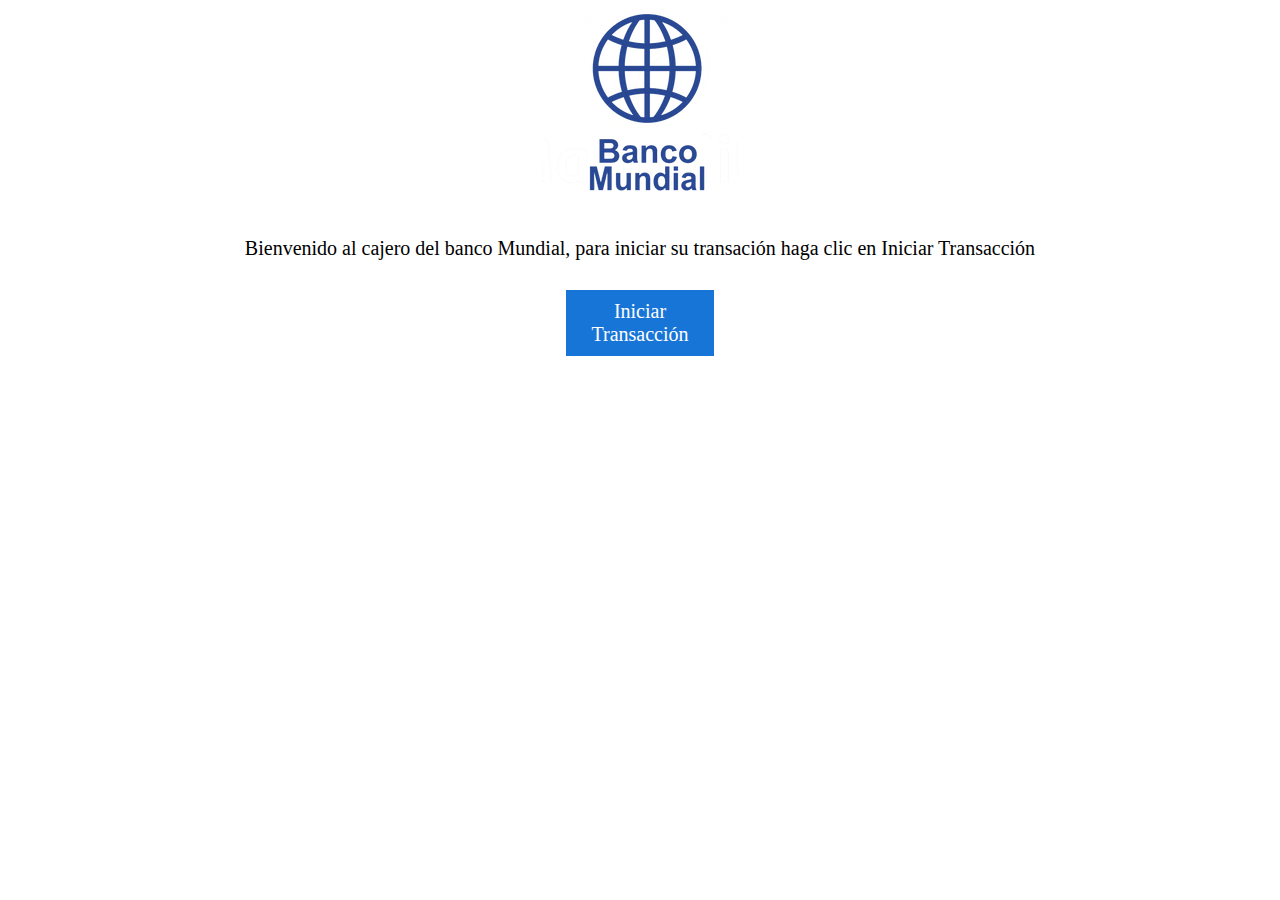
<file: index.html>
<!DOCTYPE html>
<html>
<head>
    <link rel="stylesheet" type="text/css" href="/css/styles.css">
    <title>Inicio</title>
  
</head>
<body>

    <div class="image-container">
        <img src= "/imagenes/inicio.png" alt="Descripción de la imagen">
    </div>
    <p>Bienvenido al cajero del banco Mundial, para iniciar su transación haga clic en Iniciar Transacción </p>
 
    <a class="abrirPaginaButton"  href="operaciones.html  ">Iniciar Transacción</a>

    
</body>
</html>
</file>
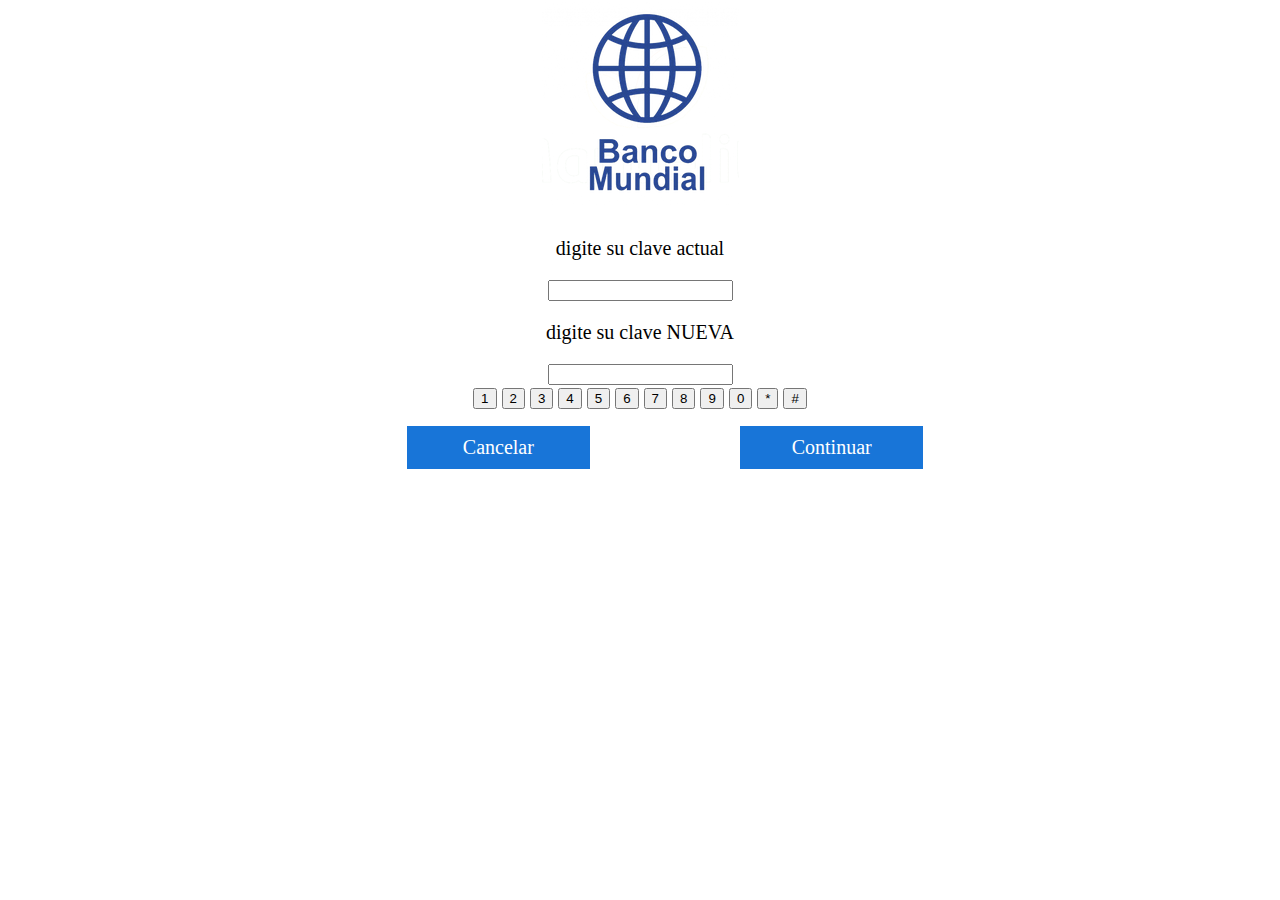
<file: html/cambio_clave.html>
<!DOCTYPE html>
<html>
<head>
    <meta charset="UTF-8" />
    <link rel="stylesheet" type="text/css" href="/css/styles.css">
    <script src="/js/main.js"></script> 
    <title>Introduzca su contraseña</title>
</head>
<body>
    <div class="image-container">
        <img src= "/imagenes/inicio.png" alt="Descripción de la imagen">
    </div>
    <p>digite su clave actual</p>

    <input class="num"  maxlength="4" type="number" id="claveActual" name="numero">

    <p>digite su clave NUEVA</p>

    <input class="num" maxlength="4" type="number" id="claveNueva" name="numero"  >

    <div class="teclado">
        <button class="boton"id="btn1" onclick='agregarNumero1(1)'>1</button>
        <button class="boton"id="btn2" onclick='agregarNumero1(2)'>2</button>
        <button class="boton"id="btn3" onclick='agregarNumero1(3)'>3</button>
        <button class="boton"id="btn4" onclick='agregarNumero1(4)'>4</button>
        <button class="boton"id="btn5" onclick='agregarNumero1(5)'>5</button>
        <button class="boton" id="btn6"onclick='agregarNumero1(6)'>6</button>
        <button class="boton" id="btn7"onclick='agregarNumero1(7)'>7</button>
        <button class="boton"id="btn8"onclick='agregarNumero1(8)'>8</button>
        <button class="boton"id="btn9"onclick='agregarNumero1(9)'>9</button>
        <button class="boton"id="btn0"onclick='agregarNumero1(0)'>0</button>
        <button class="boton"id="btn*"onclick='agregarNumero1("*")'>*</button>
        <button class="boton"id="btn#"onclick='agregarNumero1("#")'>#</button>
    </div>

    <div class="button-container">
        <div class="column">
            <a href="Index.html" class="button">Cancelar</a>
        </div>
        <div class="column"> </div>
        <div class="column">
            <a href="resultado_cambio.html" class="button">Continuar</a>
        </div>
    
</body>
</html>
</file>
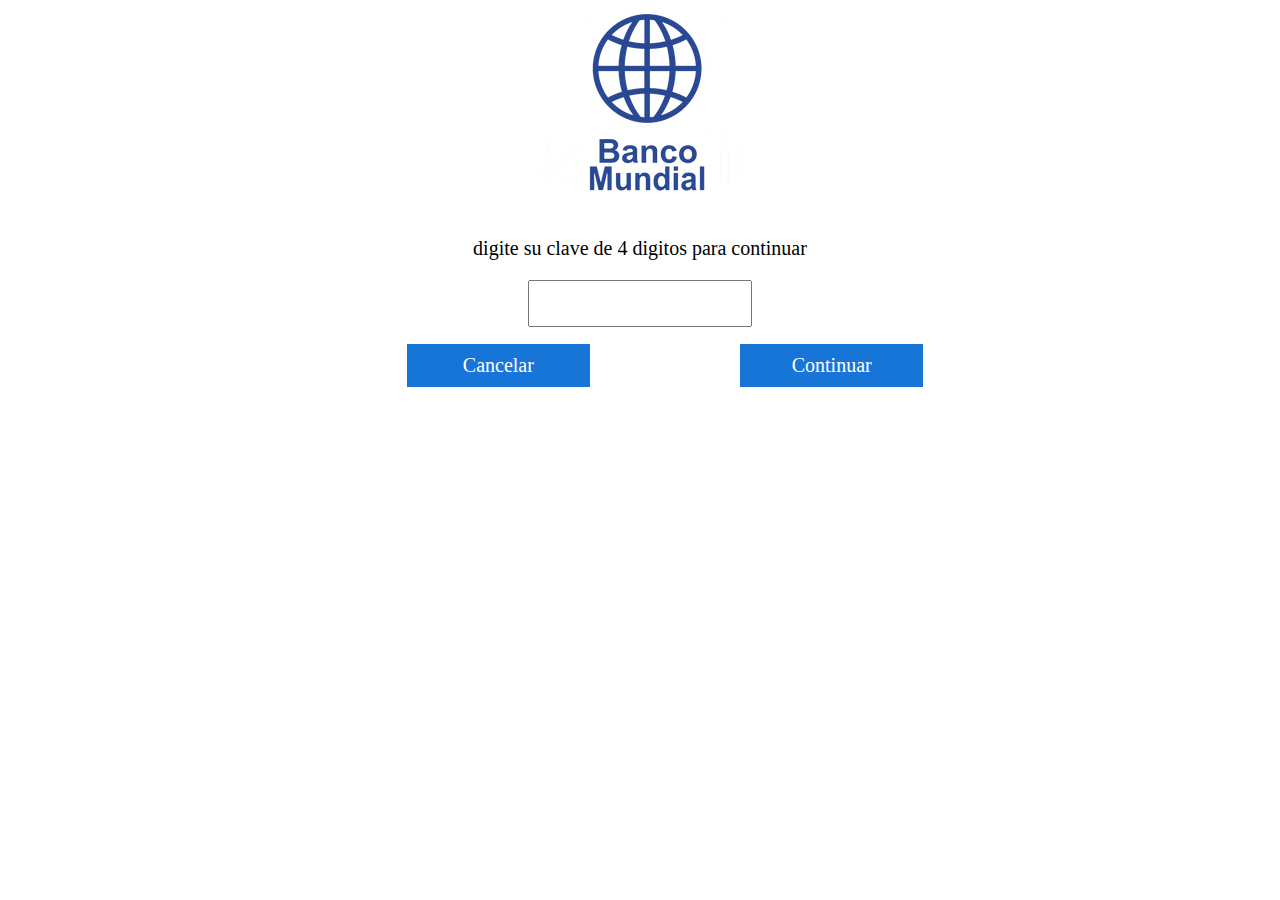
<file: html/clave.html>
<!DOCTYPE html>
<html>
<head>
    <meta charset="UTF-8" />
    <link rel="stylesheet" type="text/css" href="/css/styles.css">
    <title>Introduzca su contraseña</title>
</head>
<body>
    <div class="image-container">
        <img src= "/imagenes/inicio.png" alt="Descripción de la imagen">
    </div>
    <p>digite su clave de 4 digitos para continuar</p>

    <input type="number" id="numero1" name="numero" min="0" step="1">

    <div class="button-container">
        <div class="column">
            <a href="Index.html" class="button">Cancelar</a>
        </div>
        <div class="column"> </div>
        <div class="column">
            <a href="clave.html" class="button">Continuar</a>
        </div>
    
</body>
</html>
</file>
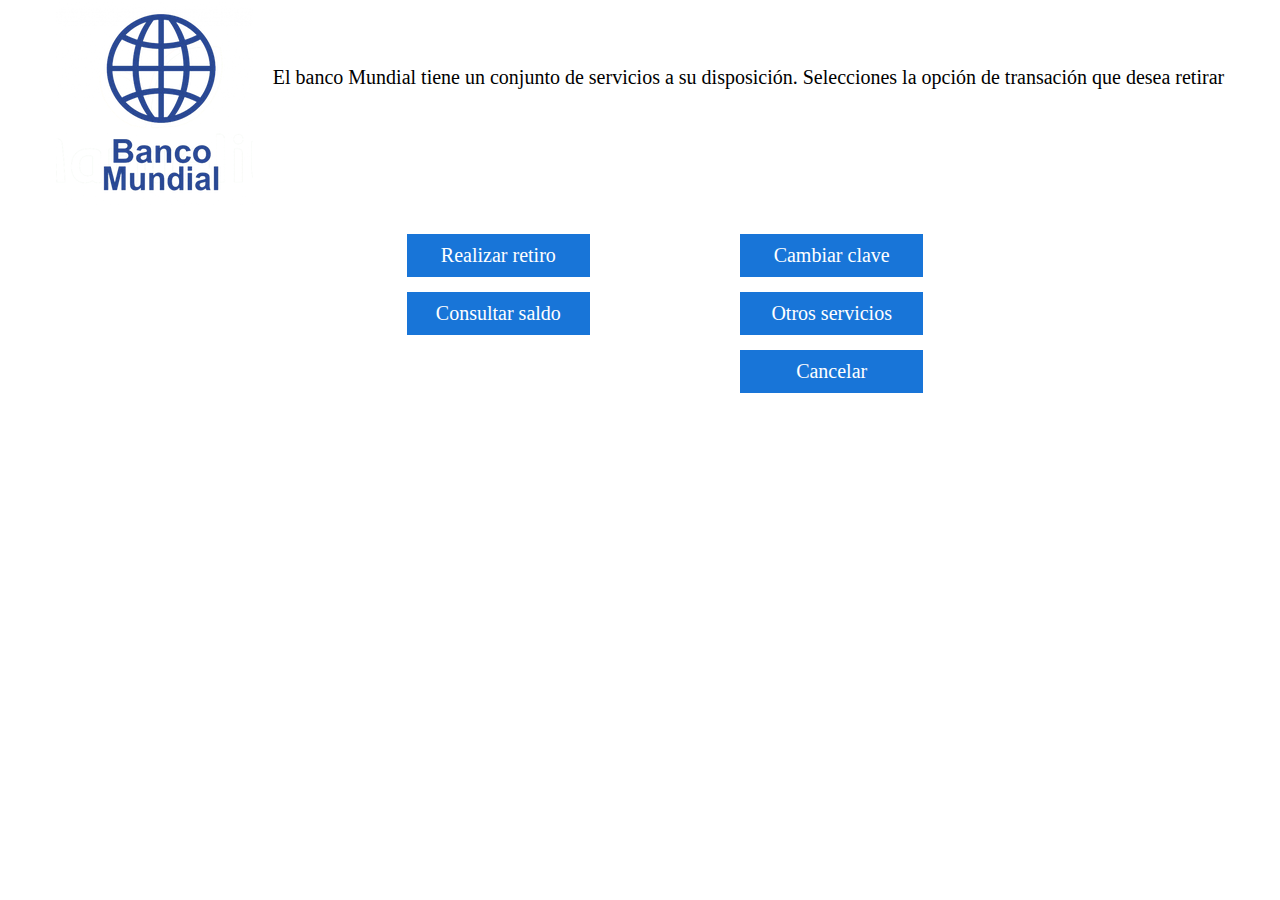
<file: html/operaciones.html>
<!DOCTYPE html>
<html>
<head>
    <link rel="stylesheet" type="text/css" href="/css/styles.css">
    <title>Operaciones</title> 
</head>
<body>
    <div class="content-container">
        <div class="image-container">
            <img src="/imagenes/inicio.png" alt="Descripción de la imagen">
        </div>
        <div class="text-container">
            <p> <br> <br/> El banco Mundial tiene un conjunto de servicios a su disposición. Selecciones la opción de transación que desea retirar </p>
        </div>
    </div>
    <div class="button-container">
        <div class="column">
            <a href="retiro.html" class="button">Realizar retiro</a>
            <a href="pagina2.html" class="button">Consultar saldo</a>
        </div>
        <div class="column"> </div>
        <div class="column">
            <a href="pagina3.html" class="button">Cambiar clave</a>
            <a href="pagina4.html" class="button">Otros servicios</a>
            <a href="Index.html" class="button">Cancelar</a>
        </div>
    </div>
</body>
</html>
</file>
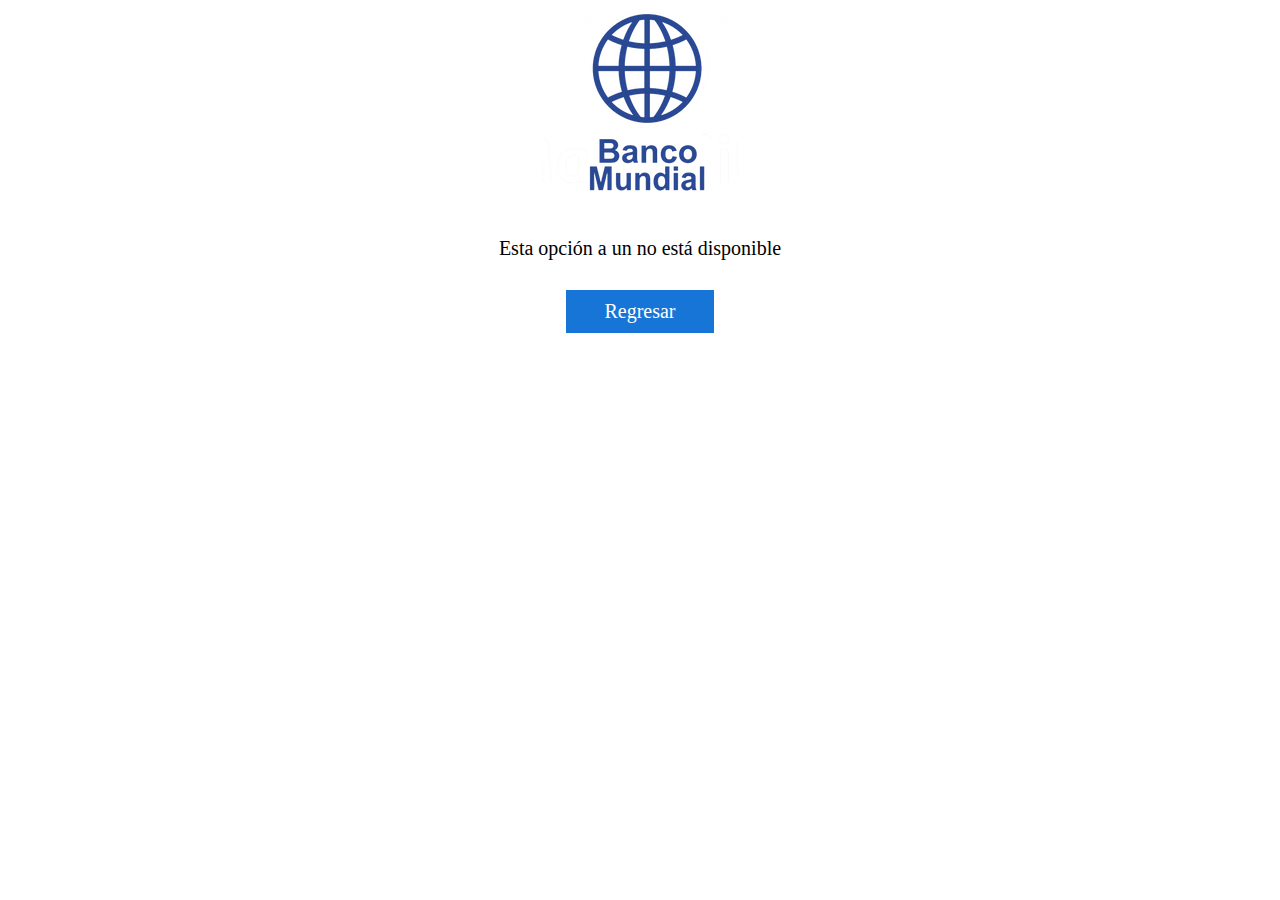
<file: html/otro_serivicios.html>
<!DOCTYPE html>
<html>
<head>
    <link rel="stylesheet" type="text/css" href="/css/styles.css">
    <title>Inicio</title>
  
</head>
<body>

    <div class="image-container">
        <img src= "/imagenes/inicio.png" alt="Descripción de la imagen">
    </div>
    <p>Esta opción a un no está disponible </p>
 
    <a class="abrirPaginaButton"  href="operaciones.html">Regresar</a>

    
</body>
</html>
</file>
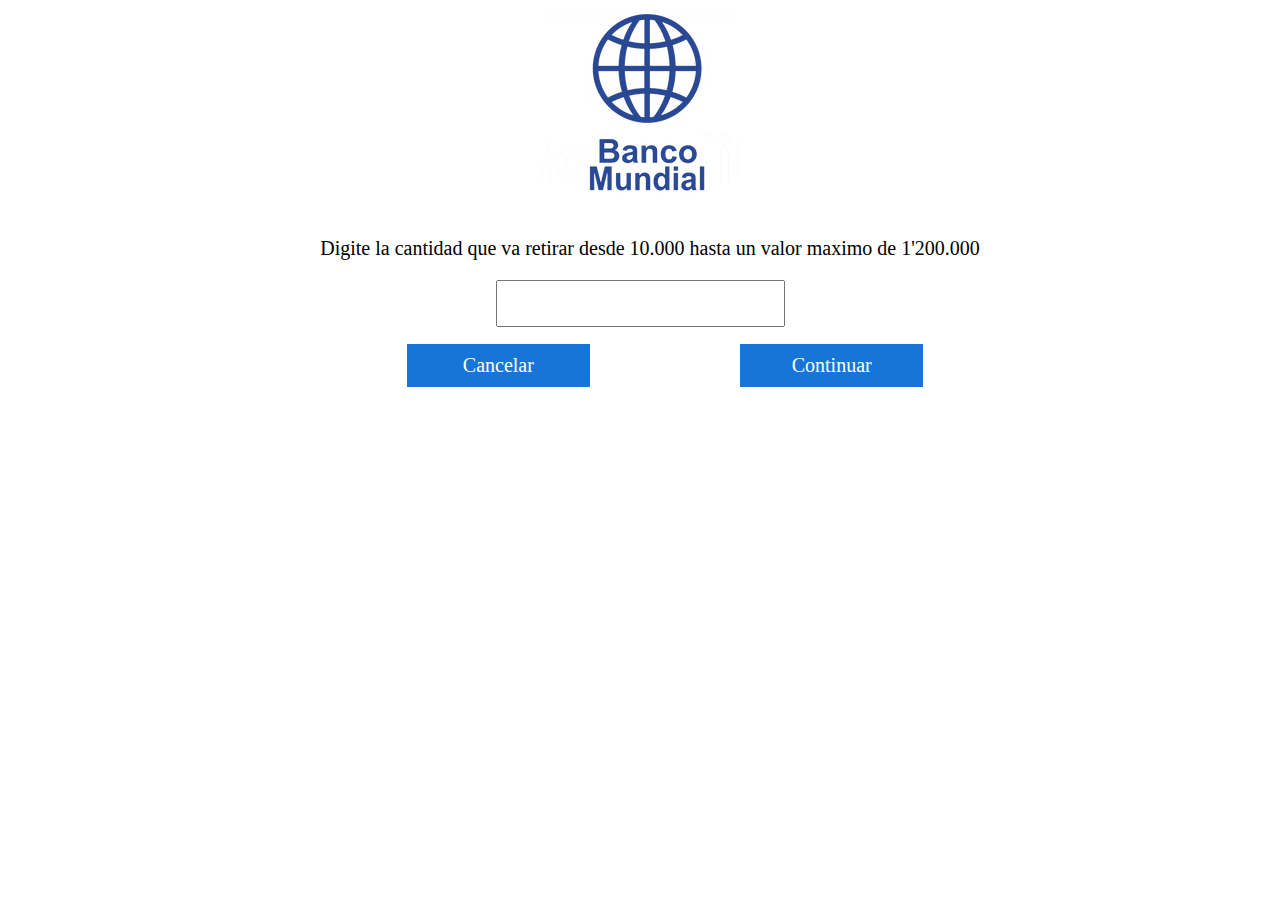
<file: html/otro_valor.html>
<!DOCTYPE html>
<html>
<head>
    <meta charset="UTF-8" />
    <link rel="stylesheet" type="text/css" href="/css/styles.css">
    <title>Otro Valor</title>
</head>
<body>
    <div class="image-container">
        <img src= "/imagenes/inicio.png" alt="Descripción de la imagen">
    </div>
    <div class="text-container">
      <p>Digite la cantidad que va retirar desde 10.000 hasta un valor maximo de 1'200.000 </p>
    </div>
    
   
    

    
    <input type="number" id="numero" name="numero" min="0" step="1">

    
    <div class="button-container">
        <div class="column">
            <a href="Index.html" class="button">Cancelar</a>
        </div>
        <div class="column"> </div>
        <div class="column">
            <a href="pagina3.html" class="button">Continuar</a>
        </div>
            

</body>
</html>
</file>
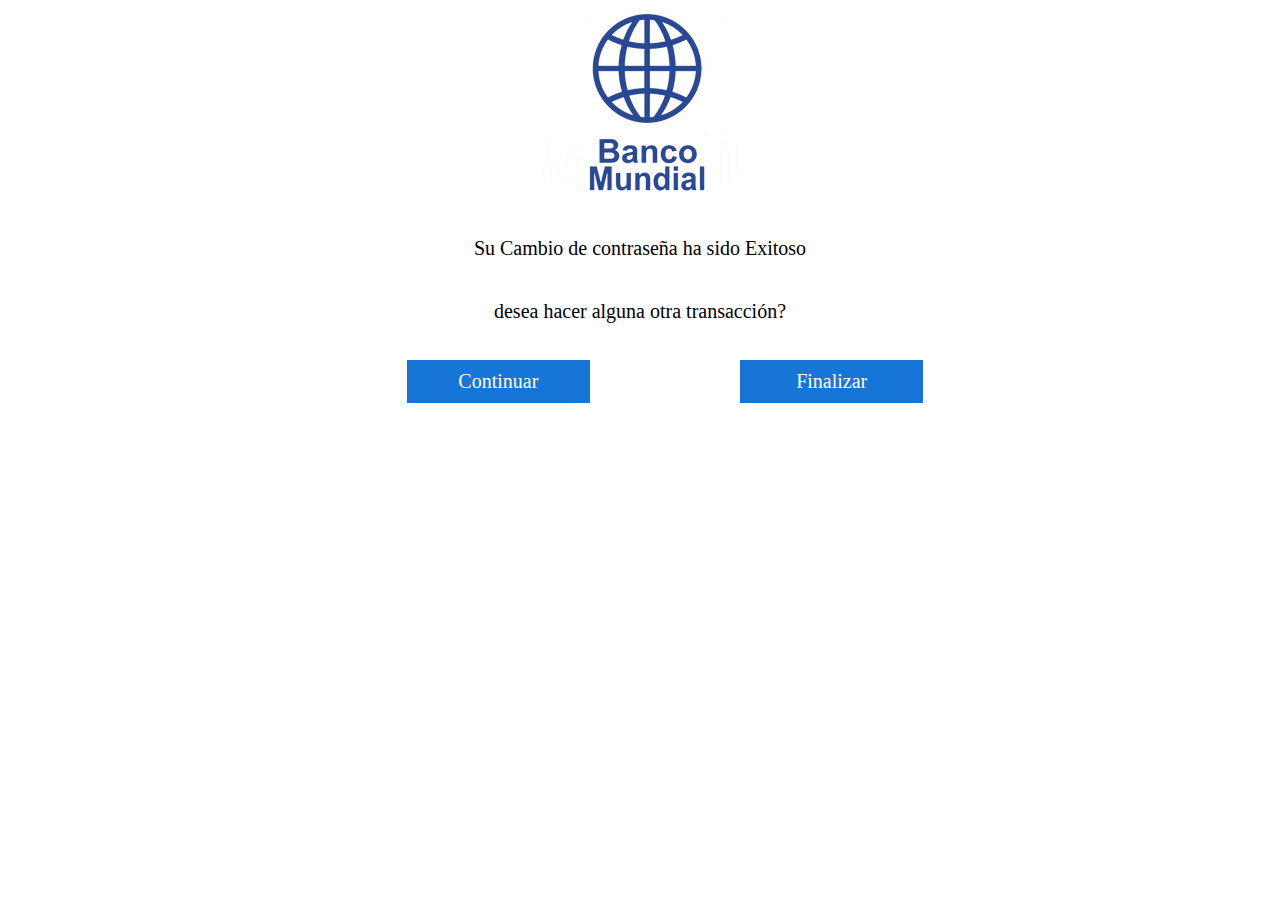
<file: html/resultado_cambio.html>
<!DOCTYPE html>
<html>
<head>
    <meta charset="UTF-8" />
    <link rel="stylesheet" type="text/css" href="/css/styles.css">
    <title>Saldo</title>
</head>
<body>
    
    <div class="image-container">
        <img src= "/imagenes/inicio.png" alt="Descripción de la imagen">
    </div>
    <p id = "t1">Su Cambio de contraseña ha sido Exitoso</p>
    <p>desea hacer alguna otra transacción?</p>

    <div class="button-container">
        <div class="column">
            <a href="operaciones.html" class="button">Continuar</a>
        </div>
        <div class="column"> </div>
        <div class="column">
            <a href="Index.html" class="button">Finalizar</a>
        </div>
    </div>
</body>
</html>
</file>
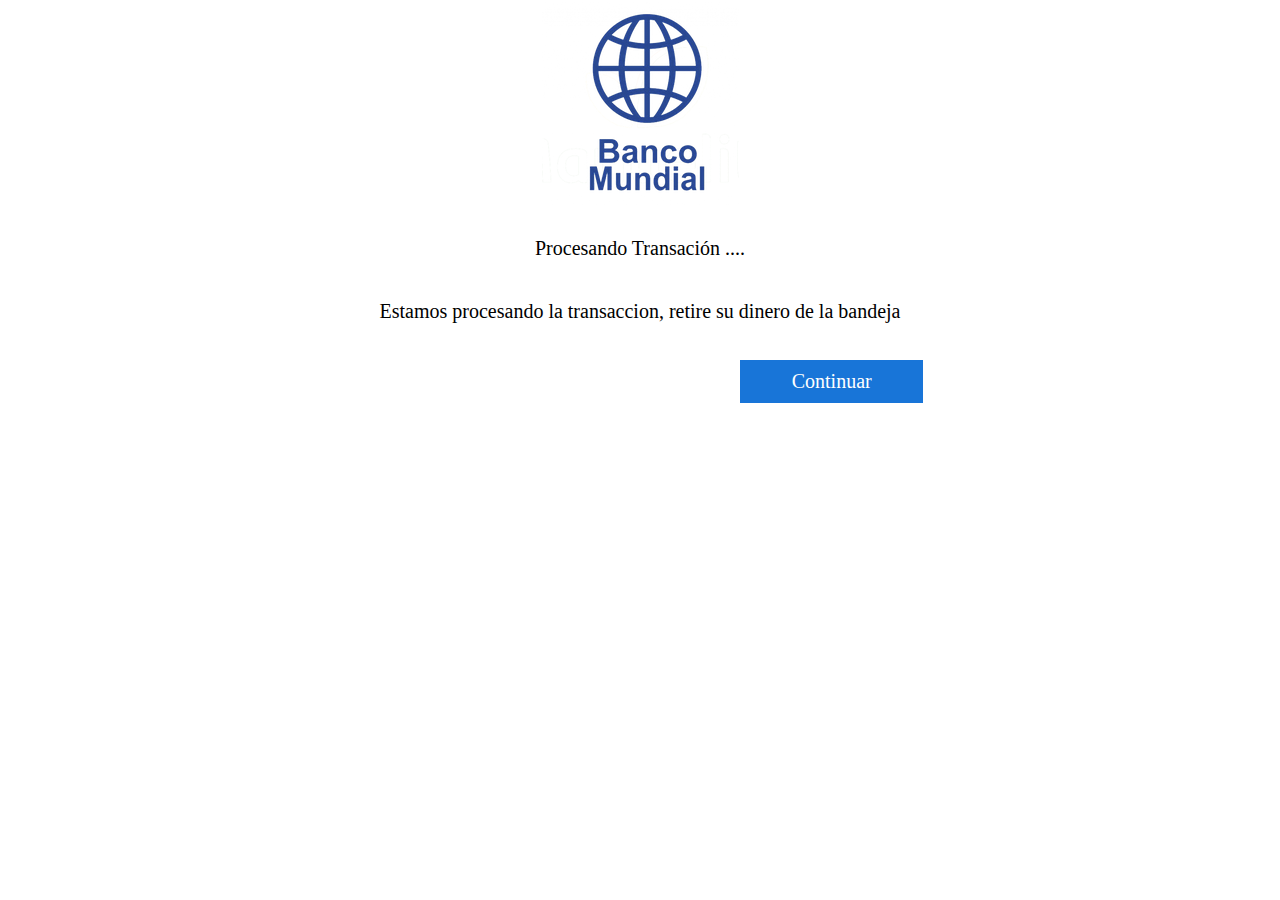
<file: html/resultado_retiro.html>
<!DOCTYPE html>
<html>
<head>
    <meta charset="UTF-8" />
    <link rel="stylesheet" type="text/css" href="/css/styles.css">
    <title>Retire su dinero</title>
</head>
<body>
    
    <div class="image-container">
        <img src= "/imagenes/inicio.png" alt="Descripción de la imagen">
    </div>
    <p id = "t1">Procesando Transación ....</p>
    <p>Estamos procesando la transaccion, retire su dinero de la bandeja</p>

    <div class="button-container">
        <div class="column">
        </div>
        <div class="column"> </div>
        <div class="column">
            <a href="Index.html" class="button">Continuar</a>
        </div>
    </div>
</body>
</html>
</file>
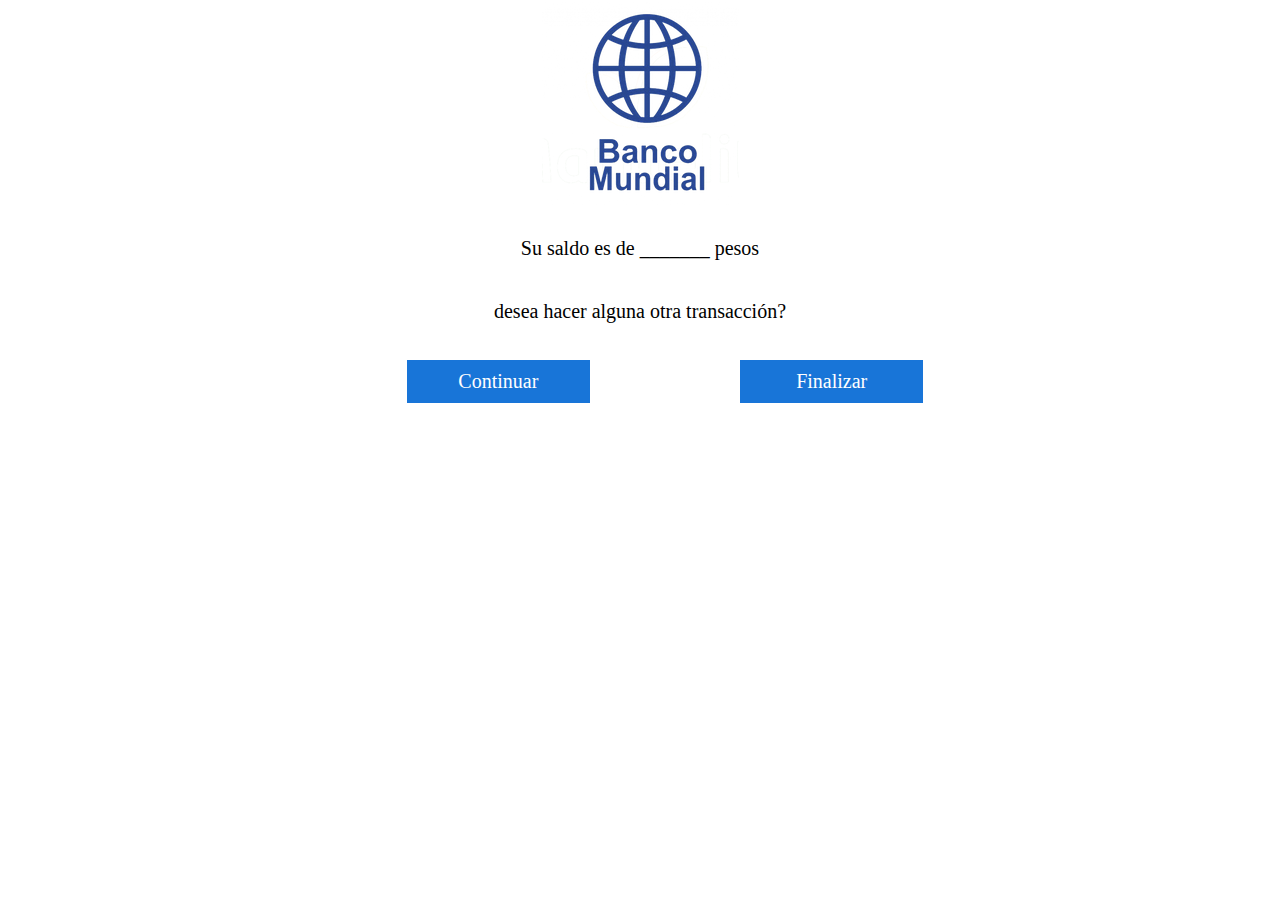
<file: html/resultado_saldo.html>
<!DOCTYPE html>
<html>
<head>
    <meta charset="UTF-8" />
    <link rel="stylesheet" type="text/css" href="/css/styles.css">
    <title>Saldo</title>
</head>
<body>
    
    <div class="image-container">
        <img src= "/imagenes/inicio.png" alt="Descripción de la imagen">
    </div>
    <p id = "t1">Su saldo es de _______ pesos</p>
    <p>desea hacer alguna otra transacción?</p>

    <div class="button-container">
        <div class="column">
            <a href="operaciones.html" class="button">Continuar</a>
        </div>
        <div class="column"> </div>
        <div class="column">
            <a href="Index.html" class="button">Finalizar</a>
        </div>
    </div>
</body>
</html>
</file>
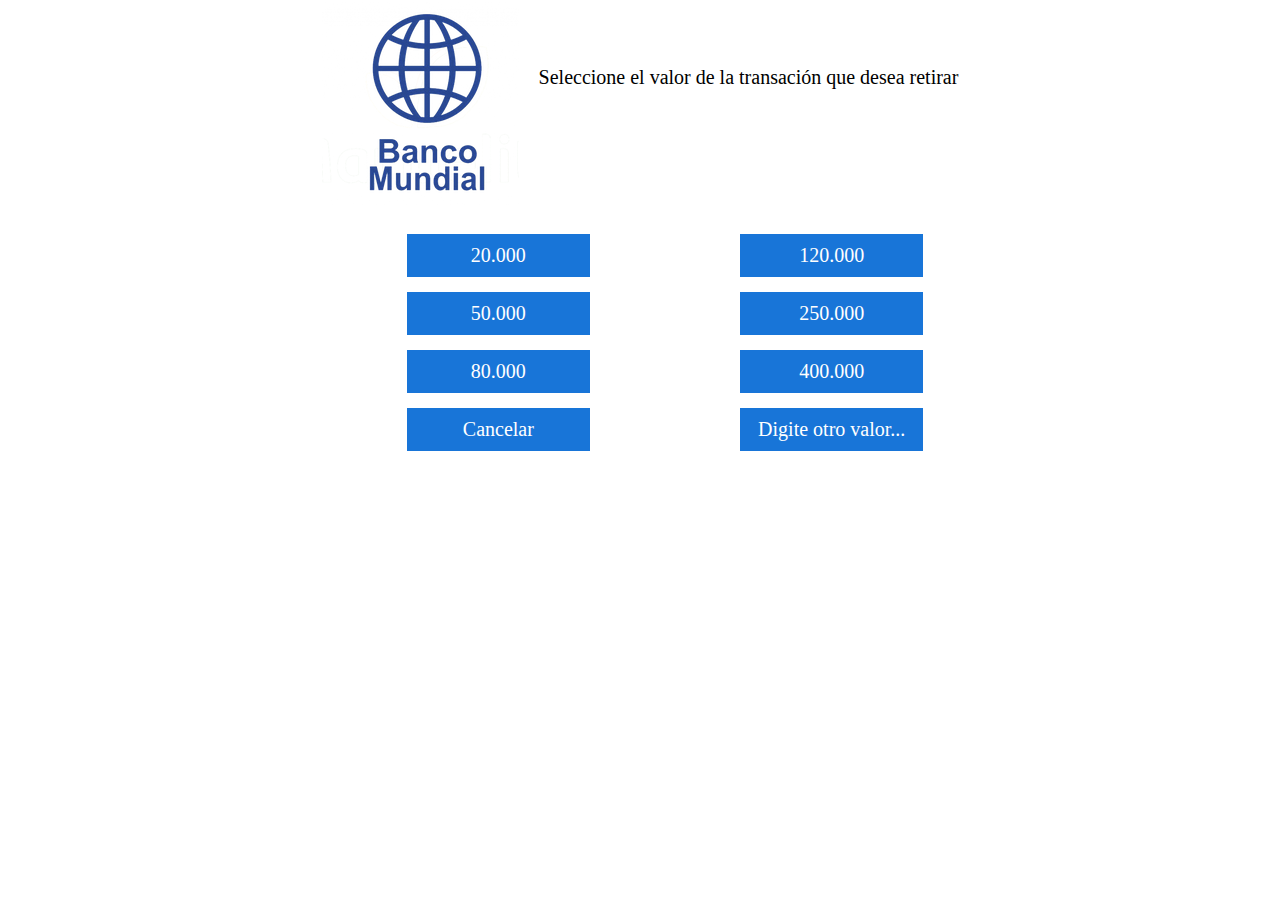
<file: html/retiro.html>
<!DOCTYPE html>
<html>
<head>
    <link rel="stylesheet" type="text/css" href="/css/styles.css">
    <meta charset="UTF-8" />
    <title>Retiro</title>
</head>
<body>
    <div class="content-container">
        <div class="image-container">
            <img src="/imagenes/inicio.png" alt="Descripción de la imagen">
        </div>
        <div class="text-container">
            <p> <br> <br/> Seleccione el valor de la transación que desea retirar </p>
        </div>
    </div>
    <div class="button-container">
        <div class="column">
            <a href="clave.html" class="button">20.000</a>
            <a href="clave.html" class="button">50.000</a>
            <a href="clave.html" class="button">80.000</a>
            <a href="Index.html" class="button">Cancelar</a>
        </div>
        <div class="column"> </div>
        <div class="column">
            <a href="clave.html" class="button">120.000</a>
            <a href="clave.html" class="button">250.000</a>
            <a href="clave.html" class="button">400.000</a>
            <a href="otro_valor.html" class="button">Digite otro valor...</a>
        </div>
    </div>
</body>
</html>
</file>
<file: css/styles.css>
body {
    background-color: gray, white,gray;
    display: flex;
    flex-direction: column;
    justify-content: flex-start; /* Alinea el contenido en la parte superior */
    align-items: center;
    height: 100vh; 
}
  body {
    background-color: white;
    display: flex;
    flex-direction: column;
    justify-content: flex-start; /* Alinea el contenido en la parte superior */
    align-items: center;
    min-height: 100vh; /* Asegura que el contenido esté centrado verticalmente */
    margin: 0;
    padding: 0;
    font-size: 20px;
    font-style: initial ;
    
}

.content-container {
    display: flex;
    justify-content: center; /* Centra horizontalmente el contenido */
    align-items: flex-start; /* Alinea el contenido en la parte superior */
}
.image-container1 {
    text-align: center; /* Centra la imagen horizontalmente */
}
.image-container {
    text-align: center; /* Centra la imagen horizontalmente */
}

.text-container {
    margin-left: 20px; /* Espacio entre la imagen y el texto */
}

.button-container {
    display: flex;
    flex-direction: row;
    justify-content: space-between;
    width: 500px; /* Ancho total del contenedor de botones */
}

.column {
    flex: 1; /* Divide el espacio en dos columnas iguales */
    margin: 2px;
}

  
 .contenedor {
    display: flex;
    justify-content: center;
    align-items: center;
    height: 100vh;
}
 .abrirPaginaButton{
    
    width: 10%;
    margin: 10px;
    padding: 10px;
    text-align: center;
    background-color: #1875d8;
    color: white;
    text-decoration: none;
    border: cornsilk;
    cursor: pointer;
}
.button {
    display: block;
    width: 100%;
    margin: 15px;
    padding: 10px;
    text-align: center;
    background-color: #1875d8;
    color: white;
    text-decoration: none;
    border: cornsilk;
    cursor: pointer;
}
  
 #numero{
    font-size: 20px; /* Tamaño de fuente más grande */
    padding: 10px; /* Espaciado interior para hacerla más grande */
}
#numero1{
    width: 200px;
    font-size: 20px; /* Tamaño de fuente más grande */
    padding: 10px; /* Espaciado interior para hacerla más grande */
}
</file>
